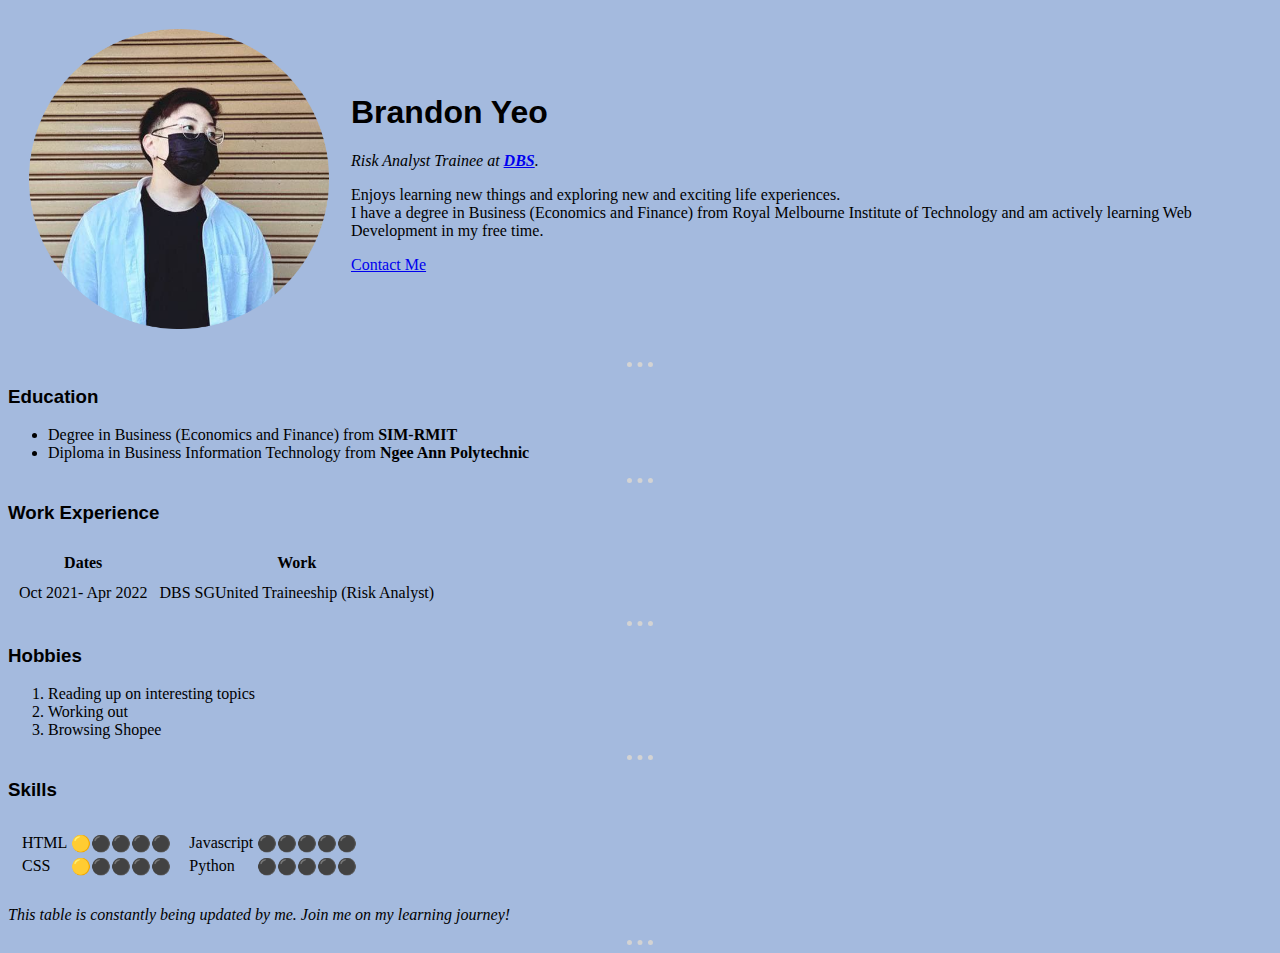
<file: index.html>
<!DOCTYPE html>
<html lang="en" dir="ltr">

<head>
  <meta charset="utf-8">
  <title>Brandon's Personal Site</title>

  <link rel="stylesheet" href="css/styles.css">
</head>

<body>
  <table cellspacing = "20">
    <tr>
      <td><img src="Images/BrandonYeo.png" alt="Brandon's Profile Picture"></td>
      <td><h1> Brandon Yeo</h1>
      <p><em>Risk Analyst Trainee at <strong><a href="https://www.dbs.com.sg/index/default.page">DBS</a></strong>.</em></p>
      <p>Enjoys learning new things and exploring new and exciting life experiences.
        <br>
      I have a degree in Business (Economics and Finance) from Royal Melbourne Institute of Technology
      and am actively learning Web Development in my free time.
        </p>
        <p>
          <a href="contact.html">Contact Me</a>
        </p>
      </td>
    </tr>
  </table>

  <hr>
  <h3>Education</h3>
  <ul>
    <li>Degree in Business (Economics and Finance) from <strong>SIM-RMIT</strong></li>
    <li>Diploma in Business Information Technology from <strong>Ngee Ann Polytechnic</strong></li>
  </ul>

  <hr>

  <h3>Work Experience</h3>
  <table cellspacing = "10">
    <thead>
      <tr>
        <th>Dates</th>
        <th>Work</th>
      </tr>
    </thead>
    <tbody>
      <tr>
        <td>Oct 2021- Apr 2022</td>
        <td>DBS SGUnited Traineeship (Risk Analyst)</td>
      </tr>
    </tbody>
    <tfoot>

    </tfoot>
  </table>

  <hr>

  <h3>Hobbies</h3>
  <ol>
    <li>Reading up on interesting topics</li>
    <li>Working out</li>
    <li>Browsing Shopee</li>
  </ol>

  <hr>

  <h3>Skills</h3>

<table cellspacing = "10">
  <tr>
    <td><table>
      <tr>
        <td>HTML</td>
        <td>🟡⚫⚫⚫⚫</td>
      </tr>
      <tr>
        <td>CSS</td>
        <td>🟡⚫⚫⚫⚫</td>
      </tr>
    </table></td>
    <td><table>
      <tr>
        <td>Javascript</td>
        <td>⚫⚫⚫⚫⚫</td>
      </tr>
      <tr>
        <td>Python</td>
        <td>⚫⚫⚫⚫⚫</td>
      </tr>
    </table></td>
  </tr>
</table>
<p> <i>This table is constantly being updated by me. Join me on my learning journey!</i></i></p>
  <hr>




</body>

</html>
</file>
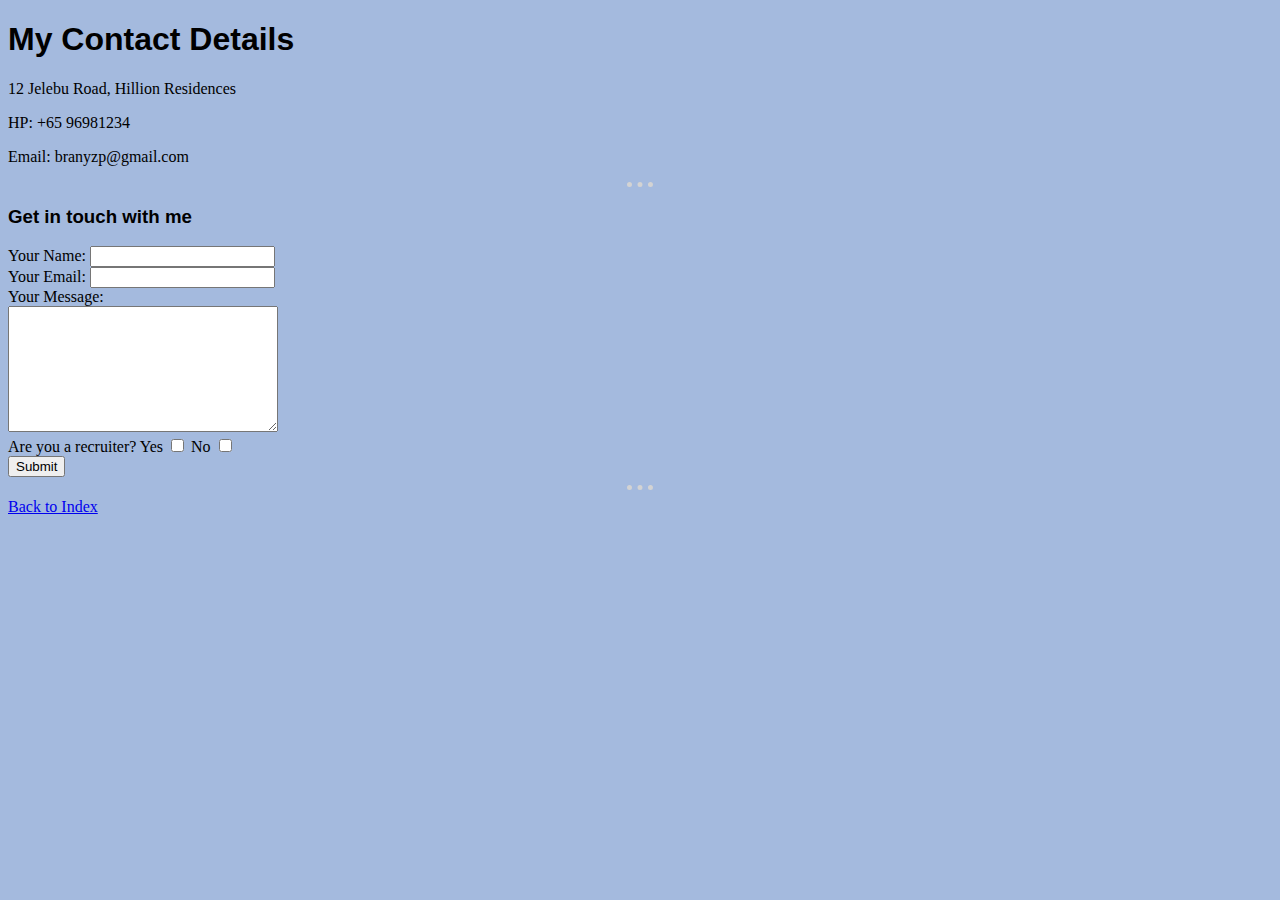
<file: contact.html>
<!DOCTYPE html>
<html lang="en" dir="ltr">

<head>
  <meta charset="utf-8">
  <title>Get in touch with me</title>
  <link rel="stylesheet" href="css/styles.css">
</head>

<body>
  <h1>My Contact Details</h1>
  <p>12 Jelebu Road, Hillion Residences</p>
  <p>HP: +65 96981234</p>
  <p>Email: branyzp@gmail.com</p>
<hr>

<h3>Get in touch with me</h3>
  <form class="" action="mailto:branyzp@gmail.com" method="post" enctype="text/plain">
    <label>Your Name:</label>
    <input type="text" name="yourName" value="">
    <br>
    <label>Your Email:</label>
    <input type="email" name="yourEmail" value="">
    <br>
    <label>Your Message:</label>
    <br>
    <textarea name="yourMessage" rows="8" cols="31.5"></textarea>
    <br>
    <label>Are you a recruiter?</label>
    <label>Yes</label>
    <input type="checkbox" name="recruiterYes" value="">
    <label>No</label>
    <input type="checkbox" name="recruiterNo" value="">
    <br>
    <input type="submit" name="">
<hr>
  <a href="index.html">Back to Index</a>
</body>

</html>
</file>
<file: css/styles.css>
h1{
  font-family: sans-serif;
}
h3{
  font-family: sans-serif;
}
body{
  background-color: #a4bade;
}
hr{
  width: 2%;
  border-style: dotted none none;
  border-width: 5px;
  border-color: lightgrey;
}
img{
  height: 300px;
}
</file>
